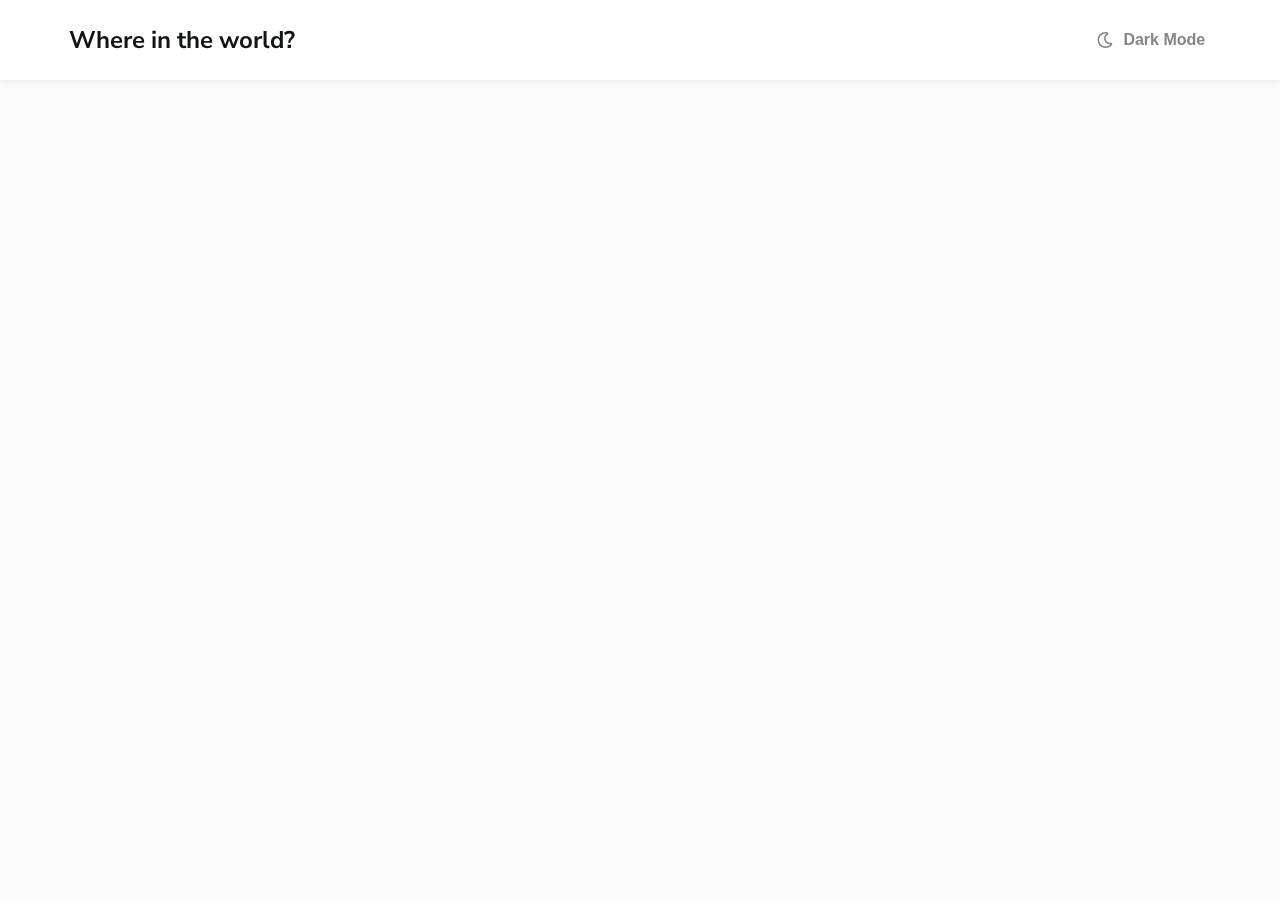
<file: country.html>
<!DOCTYPE html>
<html lang="en">
<head>
  <meta charset="UTF-8">
  <meta name="viewport" content="width=device-width, initial-scale=1.0">
  <meta http-equiv="X-UA-Compatible" content="ie=edge">
  <title>country details</title>
  <link
			rel="stylesheet"
			href="https://cdnjs.cloudflare.com/ajax/libs/font-awesome/5.10.2/css/all.min.css"
		/>
	<link rel="stylesheet" href="style.css" />
</head>
<body>
  <header>
    <div class="container">
      <h1>Where in the world?</h1>
      <button class="btn-toggle" id="toggle">
        <i class="far fa-moon"></i>
        <i class="fas fa-moon"></i>
        Dark Mode
      </button>
    </div>
  </header>
  <div class="content"></div>
</body>
</html>
</file>
<file: style.css>
@import url("https://fonts.googleapis.com/css2?family=Nunito+Sans:wght@300;600;800&display=swap");*{-webkit-box-sizing:border-box;box-sizing:border-box}:root{--element-bg: hsl(0, 0%, 100%);--body: hsl(0, 0%, 98%);--text: hsl(200, 15%, 8%);--input: hsl(0, 0%, 52%);--background: hsl(0, 0%, 98%)}.dark{--background: hsl(207, 26%, 17%);--text: hsl(0, 0%, 100%);--input: hsl(0, 0%, 100%)}body{background-color:var(--background);color:var(--text);font-family:'Nunito Sans', sans-serif;font-size:16px;margin:0}.flex{display:-webkit-box;display:-ms-flexbox;display:flex;-webkit-box-pack:center;-ms-flex-pack:center;justify-content:center;-webkit-box-align:center;-ms-flex-align:center;align-items:center}body.dark{--text: hsl(0, 0%, 100%);--background: hsl(207, 26%, 17%);--element-bg: hsl(209, 23%, 22%)}header{position:fixed;top:0;left:0;right:0;z-index:999;background-color:var(--element-bg);-webkit-box-shadow:0 2px 5px rgba(0,0,0,0.05);box-shadow:0 2px 5px rgba(0,0,0,0.05)}header .container{padding:1.5rem}img{max-width:100%}.container{display:-webkit-box;display:-ms-flexbox;display:flex;-ms-flex-wrap:wrap;flex-wrap:wrap;-webkit-box-align:center;-ms-flex-align:center;align-items:center;-webkit-box-pack:justify;-ms-flex-pack:justify;justify-content:space-between;margin:auto;max-width:93%;padding:2.5rem 1.5rem;position:relative}h1{margin:0;font-size:1.5rem}.btn-toggle{background-color:var(--element-bg);border:none;font-size:1rem;font-weight:600;color:var(--input);cursor:pointer;display:-webkit-box;display:-ms-flexbox;display:flex;-webkit-box-align:center;-ms-flex-align:center;align-items:center;-webkit-box-pack:justify;-ms-flex-pack:justify;justify-content:space-between;width:120px}.btn-toggle .fas{display:none}.btn-toggle:focus{outline:none}body.dark .btn-toggle .fas{display:inline-block}body.dark .btn-toggle .far{display:none}.search-box{margin-top:5rem}.search-bar{background-color:var(--element-bg);border-radius:6px;background-color:var(--element-bg);border-radius:6px;-webkit-box-shadow:0 0px 4px rgba(0,0,0,0.05);box-shadow:0 0px 4px rgba(0,0,0,0.05);padding:1.2rem 2rem;width:30rem}.search-bar .fa-search{color:var(--input)}.search-bar .search{border:none;background:transparent;font-family:'Nunito Sans', sans-serif;color:var(--input);font-size:14px;width:80%;outline:none;margin-left:1rem}.search-bar .search::-webkit-input-placeholder{color:var(--input)}.search-bar .search:-ms-input-placeholder{color:var(--input)}.search-bar .search::-ms-input-placeholder{color:var(--input)}.search-bar .search::placeholder{color:var(--input)}.dropdown{border-radius:6px;background-color:var(--element-bg);color:var(--input);-webkit-box-shadow:0 0px 4px rgba(0,0,0,0.05);box-shadow:0 0px 4px rgba(0,0,0,0.05);cursor:pointer;font-size:14px;font-weight:600;padding:1.2rem 1.3rem;position:relative}.dropdown ul{border-radius:6px;background-color:var(--element-bg);-webkit-box-shadow:0 0px 4px rgba(0,0,0,0.05);box-shadow:0 0px 4px rgba(0,0,0,0.05);display:none;padding:20px;position:absolute;top:88%;left:0;list-style-type:none;width:100%;z-index:99}.dropdown ul li{padding:.3rem;border-radius:6px;-webkit-transition:.2s ease-out all;transition:.2s ease-out all}.dropdown.open ul{display:block}.dropdown .fa-chevron-down{margin-left:2.8rem}.countries{margin-top:-40px;-ms-flex-pack:distribute;justify-content:space-around}.countries.container{max-width:99%}.card{border-radius:6px;background-color:var(--element-bg);-webkit-box-shadow:0 5px 15px rgba(0,0,0,0.1);box-shadow:0 5px 15px rgba(0,0,0,0.1);cursor:pointer;overflow:hidden;margin:30px 10px;max-width:100%;width:16rem}.card .img-wrapper{height:10.5rem;position:relative}.card .img-wrapper img{-o-object-fit:cover;object-fit:cover;width:100%;height:100%;position:absolute}.card .card-body{padding:30px}.card .card-body h3{margin-top:0;margin-bottom:.8rem;font-size:1.1rem}.card .card-body p{margin:0;font-size:1rem;font-weight:normal;padding:.1rem 0}.card .card-body p small{font-weight:600}.modal{background-color:var(--background);display:none;-webkit-box-align:center;-ms-flex-align:center;align-items:center;-webkit-box-pack:center;-ms-flex-pack:center;justify-content:center;position:fixed;width:100vw;height:100%;top:0;left:0;right:0;bottom:0;z-index:100}.modal .container{background-color:var(--background);padding:0 1.8rem;margin:0;width:100%;height:100%}.modal .wrapper{-webkit-box-pack:justify;-ms-flex-pack:justify;justify-content:space-between;-ms-flex-wrap:wrap;flex-wrap:wrap;margin-top:6rem;width:100%}.modal .wrapper .image{max-width:45%;min-height:auto;-webkit-box-shadow:0 2px 5px rgba(0,0,0,0.1);box-shadow:0 2px 5px rgba(0,0,0,0.1);-o-object-fit:cover;object-fit:cover}.modal .wrapper-body{width:50%;position:relative;left:1rem;-webkit-box-pack:center;-ms-flex-pack:center;justify-content:center;padding:10px}.modal .wrapper-body h2{font-size:2.2rem}.modal .wrapper-body div:first-child{margin-right:7rem}.modal .wrapper-body span{font-size:1.1rem;font-weight:600}.btn-back{background-color:var(--element-bg);color:var(--text);border:none;padding:.7rem 2.5rem;border-radius:7px;cursor:pointer;font-size:1rem;position:absolute;top:7rem;left:2rem;-webkit-box-shadow:0 2px 5px rgba(0,0,0,0.05);box-shadow:0 2px 5px rgba(0,0,0,0.05)}@media screen and (max-width: 784px){header .container{padding:1.5rem 1rem}header h1{font-size:1rem}.dropdown{margin-top:3rem}.modal{overflow-y:auto}.modal .wrapper{-webkit-box-orient:vertical;-webkit-box-direction:normal;-ms-flex-direction:column;flex-direction:column;-webkit-box-pack:justify;-ms-flex-pack:justify;justify-content:space-between;-ms-flex-wrap:wrap;flex-wrap:wrap;margin-top:13rem;width:100%;padding-bottom:2rem}.modal .wrapper .image{max-width:100%}.modal .wrapper-body{-webkit-box-orient:vertical;-webkit-box-direction:normal;-ms-flex-direction:column;flex-direction:column;width:100%;left:0rem;-webkit-box-align:start;-ms-flex-align:start;align-items:flex-start}.modal .wrapper-body div:first-child{margin-right:0rem}}@media screen and (max-width: 420px){.container{padding:2.5rem 0}}
</file>
